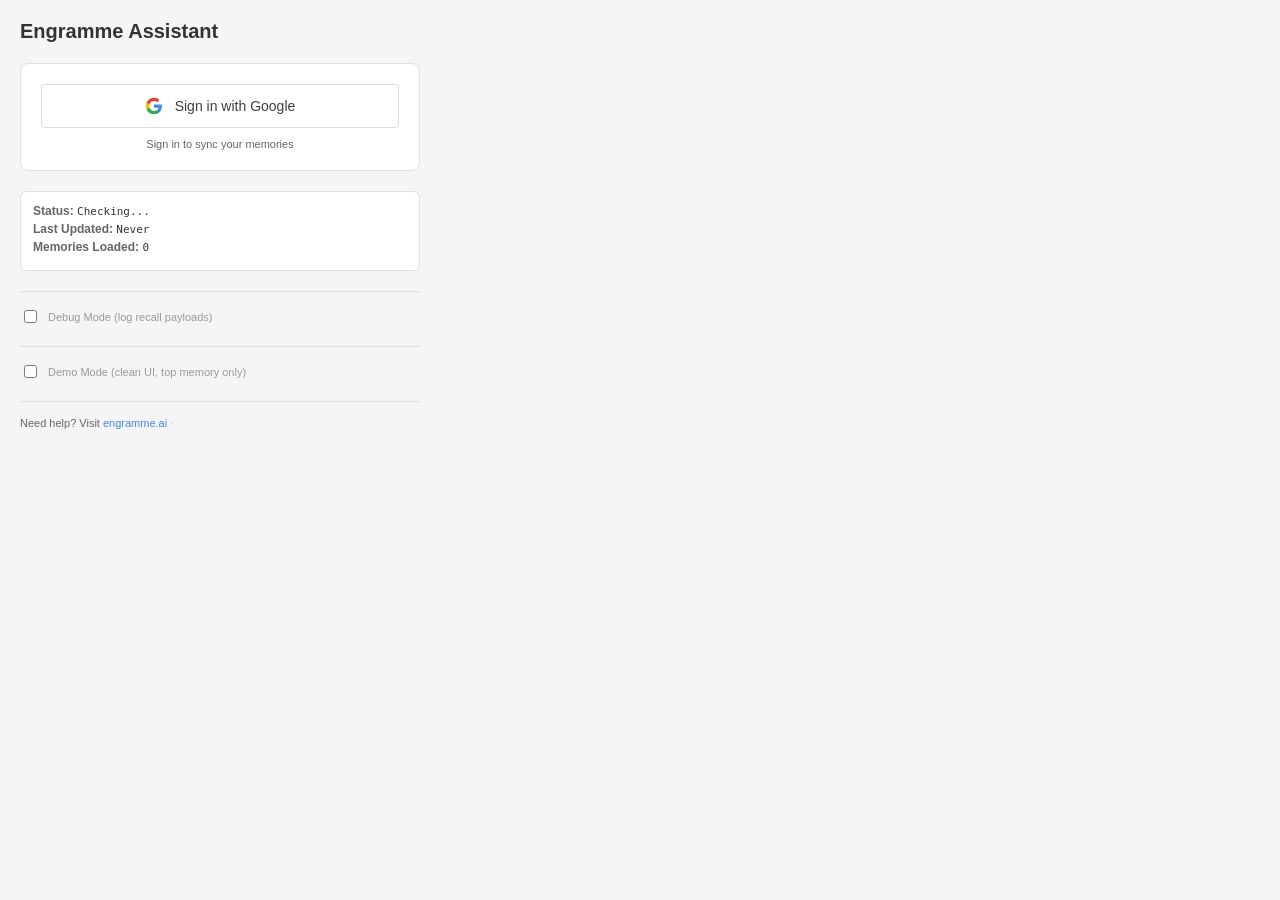
<file: engramme_extension/src/popup/popup.html>
<!DOCTYPE html>
<html>
<head>
  <meta charset="UTF-8">
  <title>Engramme Assistant Settings</title>
  <style>
    body {
      width: 400px;
      padding: 20px;
      font-family: -apple-system, BlinkMacSystemFont, 'Segoe UI', Roboto, Arial, sans-serif;
      background: #f5f5f5;
      margin: 0;
    }

    h1 {
      font-size: 20px;
      margin: 0 0 20px 0;
      color: #333;
      display: flex;
      align-items: center;
      gap: 8px;
      cursor: default;
      user-select: none;
    }

    /* Google Sign-In Section */
    .auth-section {
      background: white;
      padding: 20px;
      border-radius: 8px;
      margin-bottom: 20px;
      border: 1px solid #e0e0e0;
      text-align: center;
    }

    .google-btn {
      display: inline-flex;
      align-items: center;
      justify-content: center;
      gap: 12px;
      background: white;
      border: 1px solid #dadce0;
      border-radius: 4px;
      padding: 12px 24px;
      font-size: 14px;
      font-weight: 500;
      color: #3c4043;
      cursor: pointer;
      transition: all 0.2s;
      width: 100%;
      box-sizing: border-box;
    }

    .google-btn:hover {
      background: #f8f9fa;
      border-color: #c6c9cc;
      box-shadow: 0 1px 3px rgba(0,0,0,0.1);
    }

    .google-btn:disabled {
      opacity: 0.6;
      cursor: not-allowed;
    }

    .google-icon {
      width: 18px;
      height: 18px;
    }

    /* User Profile Section */
    .user-profile {
      display: none;
      text-align: left;
    }

    .user-profile.visible {
      display: block;
    }

    .user-info {
      display: flex;
      align-items: center;
      gap: 12px;
      margin-bottom: 15px;
    }

    .user-avatar {
      width: 40px;
      height: 40px;
      border-radius: 50%;
      background: #4285f4;
      color: white;
      display: flex;
      align-items: center;
      justify-content: center;
      font-size: 18px;
      font-weight: 500;
    }

    .user-details {
      flex: 1;
    }

    .user-name {
      font-weight: 600;
      color: #333;
      font-size: 14px;
    }

    .user-email {
      font-size: 12px;
      color: #666;
    }

    .sign-out-btn {
      background: #fff;
      color: #d93025;
      border: 1px solid #d93025;
      padding: 8px 16px;
      border-radius: 4px;
      font-size: 12px;
      font-weight: 500;
      cursor: pointer;
      transition: all 0.2s;
    }

    .sign-out-btn:hover {
      background: #fce8e6;
    }

    /* Status Section */
    .current-config {
      background: white;
      padding: 12px;
      border-radius: 6px;
      margin-bottom: 20px;
      border: 1px solid #e0e0e0;
    }

    .config-item {
      font-size: 12px;
      color: #666;
      margin-bottom: 4px;
    }

    .config-value {
      font-family: monospace;
      color: #333;
      font-size: 11px;
    }

    /* API Key Section (Hidden by default) */
    .api-key-section {
      display: none;
      background: white;
      padding: 15px;
      border-radius: 6px;
      margin-bottom: 20px;
      border: 1px solid #e0e0e0;
    }

    .api-key-section.visible {
      display: block;
    }

    .form-group {
      margin-bottom: 15px;
    }

    label {
      display: block;
      font-size: 13px;
      font-weight: 600;
      color: #555;
      margin-bottom: 5px;
    }

    input[type="text"],
    input[type="password"] {
      width: 100%;
      padding: 8px 12px;
      border: 1px solid #ddd;
      border-radius: 6px;
      font-size: 13px;
      box-sizing: border-box;
      transition: border-color 0.2s;
    }

    input[type="text"]:focus,
    input[type="password"]:focus {
      outline: none;
      border-color: #4285f4;
    }

    .help-text {
      font-size: 11px;
      color: #666;
      margin-top: 4px;
    }

    .button-group {
      display: flex;
      gap: 10px;
      margin-top: 15px;
    }

    button {
      flex: 1;
      padding: 10px 16px;
      border: none;
      border-radius: 6px;
      font-size: 13px;
      font-weight: 600;
      cursor: pointer;
      transition: all 0.2s;
    }

    .save-btn {
      background: #000;
      color: white;
    }

    .save-btn:hover {
      background: #333;
    }

    .refresh-btn {
      background: #fff;
      color: #333;
      border: 1px solid #ddd;
    }

    .refresh-btn:hover {
      background: #f8f8f8;
    }

    .status {
      margin-top: 15px;
      padding: 10px;
      border-radius: 6px;
      font-size: 12px;
      display: none;
    }

    .status.success {
      background: #d4edda;
      color: #155724;
      border: 1px solid #c3e6cb;
    }

    .status.error {
      background: #f8d7da;
      color: #721c24;
      border: 1px solid #f5c6cb;
    }

    a {
      color: #4285f4;
      text-decoration: none;
    }

    a:hover {
      text-decoration: underline;
    }

    .divider {
      display: flex;
      align-items: center;
      margin: 15px 0;
      color: #999;
      font-size: 11px;
    }

    .divider::before,
    .divider::after {
      content: '';
      flex: 1;
      border-bottom: 1px solid #e0e0e0;
    }

    .divider span {
      padding: 0 10px;
    }

    /* Debug mode checkbox */
    .debug-section {
      display: flex;
      align-items: center;
      gap: 8px;
      margin-top: 20px;
      padding-top: 15px;
      border-top: 1px solid #e0e0e0;
    }

    .debug-section input[type="checkbox"] {
      width: auto;
      cursor: pointer;
    }

    .debug-section label {
      margin: 0;
      font-size: 11px;
      color: #999;
      font-weight: normal;
      cursor: pointer;
    }

    /* Developer Mode Section */
    .dev-mode-section {
      display: none;
      background: #fff9e6;
      border: 1px solid #ffc107;
      border-radius: 6px;
      padding: 15px;
      margin-top: 20px;
    }

    .dev-mode-section.visible {
      display: block;
    }

    .dev-mode-locked {
      display: block;
    }

    .dev-mode-unlocked {
      display: none;
    }

    .dev-mode-section.unlocked .dev-mode-locked {
      display: none;
    }

    .dev-mode-section.unlocked .dev-mode-unlocked {
      display: block;
    }

    .dev-mode-header {
      font-size: 13px;
      font-weight: 600;
      color: #f57c00;
      margin-bottom: 10px;
      display: flex;
      align-items: center;
      gap: 6px;
    }

    .dev-mode-warning {
      font-size: 11px;
      color: #666;
      margin-bottom: 15px;
      padding: 8px;
      background: #fff;
      border-radius: 4px;
    }

    .env-indicator {
      display: inline-block;
      padding: 4px 8px;
      border-radius: 4px;
      font-size: 11px;
      font-weight: 600;
      margin-left: 8px;
    }

    .env-indicator.dev {
      background: #e3f2fd;
      color: #1976d2;
    }

    .env-indicator.staging {
      background: #fff3e0;
      color: #f57c00;
    }

    .env-indicator.prod {
      background: #e8f5e9;
      color: #388e3c;
    }

    select {
      width: 100%;
      padding: 8px 12px;
      border: 1px solid #ddd;
      border-radius: 6px;
      font-size: 13px;
      box-sizing: border-box;
      transition: border-color 0.2s;
      cursor: pointer;
    }

    select:focus {
      outline: none;
      border-color: #4285f4;
    }

    .unlock-btn, .reset-btn {
      width: 100%;
      background: #f57c00;
      color: white;
      margin-top: 10px;
    }

    .unlock-btn:hover {
      background: #e65100;
    }

    .reset-btn {
      background: #999;
    }

    .reset-btn:hover {
      background: #666;
    }

    /* Meet Capture Section */
    .meet-section {
      display: none;
      background: white;
      padding: 15px;
      border-radius: 6px;
      margin-bottom: 20px;
      border: 1px solid #e0e0e0;
    }

    .meet-section.visible {
      display: block;
    }

    .meet-section-header {
      font-size: 13px;
      font-weight: 600;
      color: #333;
      margin-bottom: 10px;
      display: flex;
      align-items: center;
      gap: 6px;
    }

    .meet-capture-btn {
      width: 100%;
      padding: 10px 16px;
      background: #111;
      color: white;
      border: 1px solid #333;
      border-radius: 6px;
      font-size: 13px;
      font-weight: 500;
      cursor: pointer;
      transition: all 0.2s ease;
    }

    .meet-capture-btn:hover {
      background: #222;
    }

    .meet-capture-btn:disabled {
      opacity: 0.6;
      cursor: not-allowed;
    }

    .meet-capture-btn.capturing {
      background: #d32f2f;
      border-color: #b71c1c;
    }

    .meet-capture-btn.capturing:hover {
      background: #c62828;
    }

    .interval-control {
      margin-top: 10px;
    }

    .interval-control label {
      font-size: 12px;
      color: #666;
      display: block;
      margin-bottom: 4px;
    }

    .interval-control input[type="range"] {
      width: 100%;
      cursor: pointer;
    }

  </style>
</head>
<body>
  <h1 id="title">Engramme Assistant</h1>

  <!-- Google Sign-In Section -->
  <div class="auth-section">
    <!-- Sign-In Button (shown when not signed in) -->
    <div id="signInView">
      <button class="google-btn" id="googleSignInBtn">
        <svg class="google-icon" viewBox="0 0 24 24">
          <path fill="#4285F4" d="M22.56 12.25c0-.78-.07-1.53-.2-2.25H12v4.26h5.92c-.26 1.37-1.04 2.53-2.21 3.31v2.77h3.57c2.08-1.92 3.28-4.74 3.28-8.09z"/>
          <path fill="#34A853" d="M12 23c2.97 0 5.46-.98 7.28-2.66l-3.57-2.77c-.98.66-2.23 1.06-3.71 1.06-2.86 0-5.29-1.93-6.16-4.53H2.18v2.84C3.99 20.53 7.7 23 12 23z"/>
          <path fill="#FBBC05" d="M5.84 14.09c-.22-.66-.35-1.36-.35-2.09s.13-1.43.35-2.09V7.07H2.18C1.43 8.55 1 10.22 1 12s.43 3.45 1.18 4.93l2.85-2.22.81-.62z"/>
          <path fill="#EA4335" d="M12 5.38c1.62 0 3.06.56 4.21 1.64l3.15-3.15C17.45 2.09 14.97 1 12 1 7.7 1 3.99 3.47 2.18 7.07l3.66 2.84c.87-2.6 3.3-4.53 6.16-4.53z"/>
        </svg>
        Sign in with Google
      </button>
      <p style="font-size: 11px; color: #666; margin: 10px 0 0 0;">
        Sign in to sync your memories
      </p>
    </div>

    <!-- User Profile (shown when signed in) -->
    <div id="userProfile" class="user-profile">
      <div class="user-info">
        <div class="user-avatar" id="userAvatar">?</div>
        <div class="user-details">
          <div class="user-name" id="userName">User</div>
          <div class="user-email" id="userEmail">email@example.com</div>
        </div>
      </div>
      <button class="sign-out-btn" id="signOutBtn">Sign Out</button>
    </div>
  </div>

  <!-- Status Section -->
  <div class="current-config">
    <div class="config-item">
      <strong>Status:</strong> <span id="connectionStatus" class="config-value">Checking...</span>
    </div>
    <div class="config-item">
      <strong>Last Updated:</strong> <span id="lastUpdated" class="config-value">Never</span>
    </div>
    <div class="config-item">
      <strong>Memories Loaded:</strong> <span id="memoryCount" class="config-value">0</span>
    </div>
  </div>

  <!-- Meet Capture Section -->
  <div id="meetSection" class="meet-section">
    <div class="meet-section-header">Audio Capture</div>
    <button class="meet-capture-btn" id="meetCaptureBtn">Start Audio Capture</button>
    <div class="interval-control">
      <label for="memoryInterval">Memory refresh: <span id="intervalValue">30</span>s</label>
      <input type="range" id="memoryInterval" min="15" max="120" step="5" value="30">
    </div>
  </div>

  <!-- API Key Section (Hidden - click title 5 times to reveal) -->
  <div id="apiKeySection" class="api-key-section">
    <div class="divider"><span>Manual API Key</span></div>
    <form id="settingsForm">
      <div class="form-group">
        <label for="apiKey">Engramme API Key</label>
        <input type="password" id="apiKey" placeholder="Enter your API key...">
        <div class="help-text">
          Your API key from <a href="https://engramme.ai" target="_blank">engramme.ai</a>
        </div>
      </div>

      <div class="form-group">
        <label for="openaiApiKey">OpenAI API Key (Optional)</label>
        <input type="password" id="openaiApiKey" placeholder="sk-proj-...">
        <div class="help-text">
          For AI-powered email improvements
        </div>
      </div>

      <div class="button-group">
        <button type="submit" class="save-btn">Save Settings</button>
        <button type="button" id="refreshBtn" class="refresh-btn">Refresh</button>
      </div>
    </form>
  </div>

  <div id="status" class="status"></div>

  <div class="debug-section">
    <input type="checkbox" id="debugMode">
    <label for="debugMode">Debug Mode (log recall payloads)</label>
  </div>
  <div class="debug-section">
    <input type="checkbox" id="demoMode">
    <label for="demoMode">Demo Mode (clean UI, top memory only)</label>
  </div>

  <!-- Developer Mode Section (Hidden - click "Developer Mode" in help text to reveal) -->
  <div id="devModeSection" class="dev-mode-section">
    <!-- Locked State -->
    <div class="dev-mode-locked">
      <div class="dev-mode-header">
        🔒 Developer Mode
      </div>
      <div class="dev-mode-warning">
        This section is for internal Engramme developers only. Enter the password to unlock environment switching.
      </div>
      <div class="form-group" style="margin-bottom: 0;">
        <label for="devPassword">Password</label>
        <input type="password" id="devPassword" placeholder="Enter password...">
      </div>
      <button class="unlock-btn" id="unlockDevModeBtn">Unlock Developer Mode</button>
    </div>

    <!-- Unlocked State -->
    <div class="dev-mode-unlocked">
      <div class="dev-mode-header">
        🔓 Developer Mode
        <span class="env-indicator" id="currentEnvIndicator">prod</span>
      </div>
      <div class="dev-mode-warning">
        ⚠️ You are in Developer Mode. Changes will affect which backend environment the extension connects to.
      </div>
      <div class="form-group">
        <label for="environmentSelect">Environment</label>
        <select id="environmentSelect">
          <option value="dev">Development (memorymachinesdev)</option>
          <option value="staging">Staging (memorymachines-staging)</option>
          <option value="prod" selected>Production (memorymachines-prod)</option>
        </select>
      </div>
      <div class="form-group" style="margin-top: 10px;">
        <label style="display: flex; align-items: center; gap: 8px; cursor: pointer; font-weight: normal;">
          <input type="checkbox" id="localFeedbackBackend" style="width: auto;">
          Local Feedback Backend
        </label>
        <div class="help-text">Send feedback to localhost:5002 instead of deployed backend</div>
      </div>
      <div class="form-group" style="margin-top: 10px;">
        <label style="display: flex; align-items: center; gap: 8px; cursor: pointer; font-weight: normal;">
          <input type="checkbox" id="llmProxyFilter" style="width: auto;">
          LLM Proxy Filter
        </label>
        <div class="help-text">Enable for LLM-filtered recall (slower, fewer, more focused results)</div>
        <div id="softFilterGroup" style="margin-top: 6px; margin-left: 24px;">
          <label style="display: flex; align-items: center; gap: 8px; cursor: pointer; font-weight: normal;">
            <input type="checkbox" id="llmProxyFilterIsSoft" style="width: auto;">
            Soft Filter
          </label>
        </div>
      </div>
      <div class="form-group" style="margin-top: 10px;">
        <label>Alpha: <span id="alphaValue">1.0</span></label>
        <input type="range" id="alphaSlider" min="0" max="1" step="0.1" value="1.0" style="width: 100%;">
        <div class="help-text">Scoring weight (0.0 - 1.0, default 1.0)</div>
      </div>
      <div class="form-group" style="margin-top: 10px;">
        <label for="sourceFilter">Source Filter</label>
        <select id="sourceFilter" style="width: 100%; padding: 4px;">
          <option value="">All sources (default)</option>
          <option value="email">Email</option>
          <option value="calendar">Calendar</option>
          <option value="gdocs">Google Docs</option>
          <option value="drive">Drive</option>
          <option value="contacts">Contacts</option>
          <option value="tasks">Tasks</option>
          <option value="youtube">YouTube</option>
          <option value="browser">Browser</option>
          <option value="meeting_transcript">Meeting Transcript</option>
        </select>
        <div class="help-text">Restrict recall to a single source type</div>
      </div>
      <div class="form-group" style="margin-top: 10px;">
        <label for="participantMatchMode">Participant Match</label>
        <select id="participantMatchMode" style="width: 100%; padding: 4px;">
          <option value="symbolic">Symbolic (default, zero-LLM)</option>
          <option value="llm">LLM (GPT-4o-mini)</option>
        </select>
        <div class="help-text">How participants are matched to memories</div>
      </div>
      <div class="form-group" style="margin-top: 10px;">
        <label for="diversityMatchMode">Diversity/Dedup</label>
        <select id="diversityMatchMode" style="width: 100%; padding: 4px;">
          <option value="bow">Bag-of-Words (default, zero-LLM)</option>
          <option value="llm">LLM (GPT-4o-mini)</option>
        </select>
        <div class="help-text">How duplicate memories are grouped</div>
      </div>
      <div class="form-group" style="margin-top: 10px;">
        <label>Similarity Threshold: <span id="simThresholdValue">0.3</span></label>
        <input type="range" id="simThresholdSlider" min="0" max="1" step="0.05" value="0.3" style="width: 100%;">
        <div class="help-text">Drop memories below this score (0 = disabled)</div>
      </div>
      <div class="form-group" style="margin-top: 10px;">
        <label>Min Age (days): <span id="minAgeValue">0</span></label>
        <input type="range" id="minAgeSlider" min="0" max="30" step="1" value="0" style="width: 100%;">
        <div class="help-text">Skip memories newer than N days (0 = no min)</div>
      </div>
      <div class="form-group" style="margin-top: 10px;">
        <label>Max Age (days): <span id="maxAgeValue">365</span></label>
        <input type="range" id="maxAgeSlider" min="0" max="1000" step="1" value="601" style="width: 100%;">
        <div class="help-text">Only show memories from the last N days</div>
      </div>
      <div class="form-group" style="margin-top: 10px;">
        <label style="display: flex; align-items: center; gap: 8px; cursor: pointer; font-weight: normal;">
          <input type="checkbox" id="enableTrace" style="width: auto;">
          Enable Trace
        </label>
        <div class="help-text">Return debug trace info with recall results</div>
      </div>
      <div class="form-group" style="margin-top: 10px;">
        <label style="display: flex; align-items: center; gap: 8px; cursor: pointer; font-weight: normal;">
          <input type="checkbox" id="enableEntityResolution" style="width: auto;">
          Enable Entity Resolution
        </label>
        <div class="help-text">Send the entity resolution flag in recall ambience metadata</div>
      </div>
      <button class="unlock-btn" id="applyEnvironmentBtn">Apply Environment</button>
      <button class="reset-btn" id="resetDevModeBtn">Reset to Production & Lock</button>
    </div>
  </div>

  <div style="margin-top: 20px; padding-top: 15px; border-top: 1px solid #e0e0e0;">
    <p style="font-size: 11px; color: #666; margin: 0;">
      Need help? Visit <a href="https://engramme.ai" target="_blank">engramme.ai</a>
      <span style="opacity: 0.3; cursor: pointer;" id="devModeTrigger">·</span>
    </p>
  </div>

  <!-- Load Firebase SDK locally (to avoid CSP issues) -->
  <script src="firebase-app-compat.js"></script>
  <script src="firebase-auth-compat.js"></script>
  <script src="../services/firebase-config.js"></script>
  <script src="../config/environments.js"></script>
  <script src="popup.js"></script>
</body>
</html>
</file>
